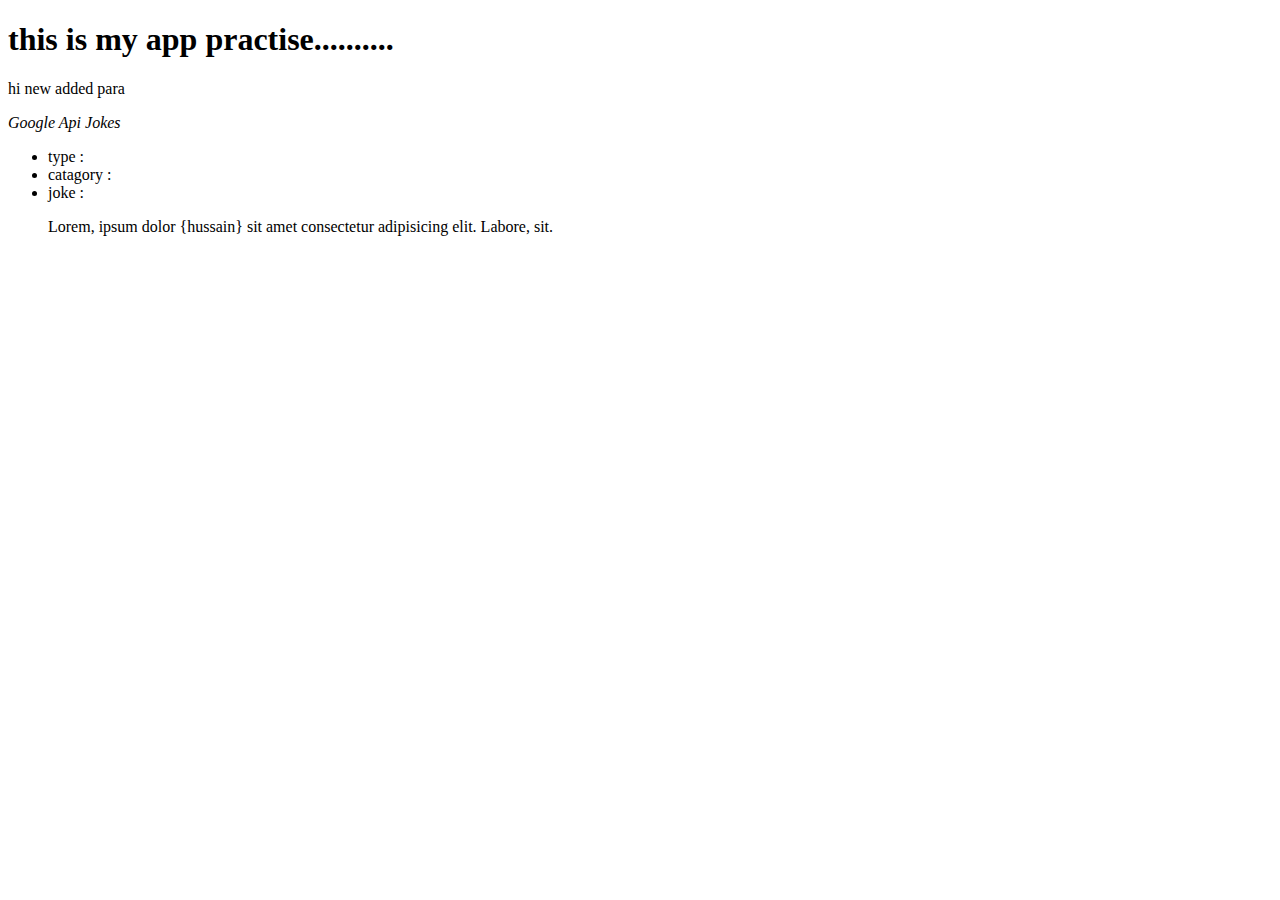
<file: index.html>
<!DOCTYPE html>
<html lang="en">
  <head>
    <meta http-equiv="X-UA-Compatible" content="IE=edge" />
    <meta name="viewport" content="width=device-width, initial-scale=1.0" />
    <meta charset="UTF-8" />
    <title>my app</title>
  </head>
  <body>
    <h1>this is my app practise..........</h1>
    <p>hi new added para</p>

    <span> <em> Google Api Jokes</em></span>
    <div class="card">
      <div class="type">
        <ul>
          <li>type :</li>
          <li>catagory :</li>
          <li>
            joke :
            <p>
              Lorem, ipsum dolor  {hussain} sit amet consectetur adipisicing elit. Labore,
              sit.
            </p>
          </li>
        </ul>
      </div>
    </div>
  </body>
</html>
</file>
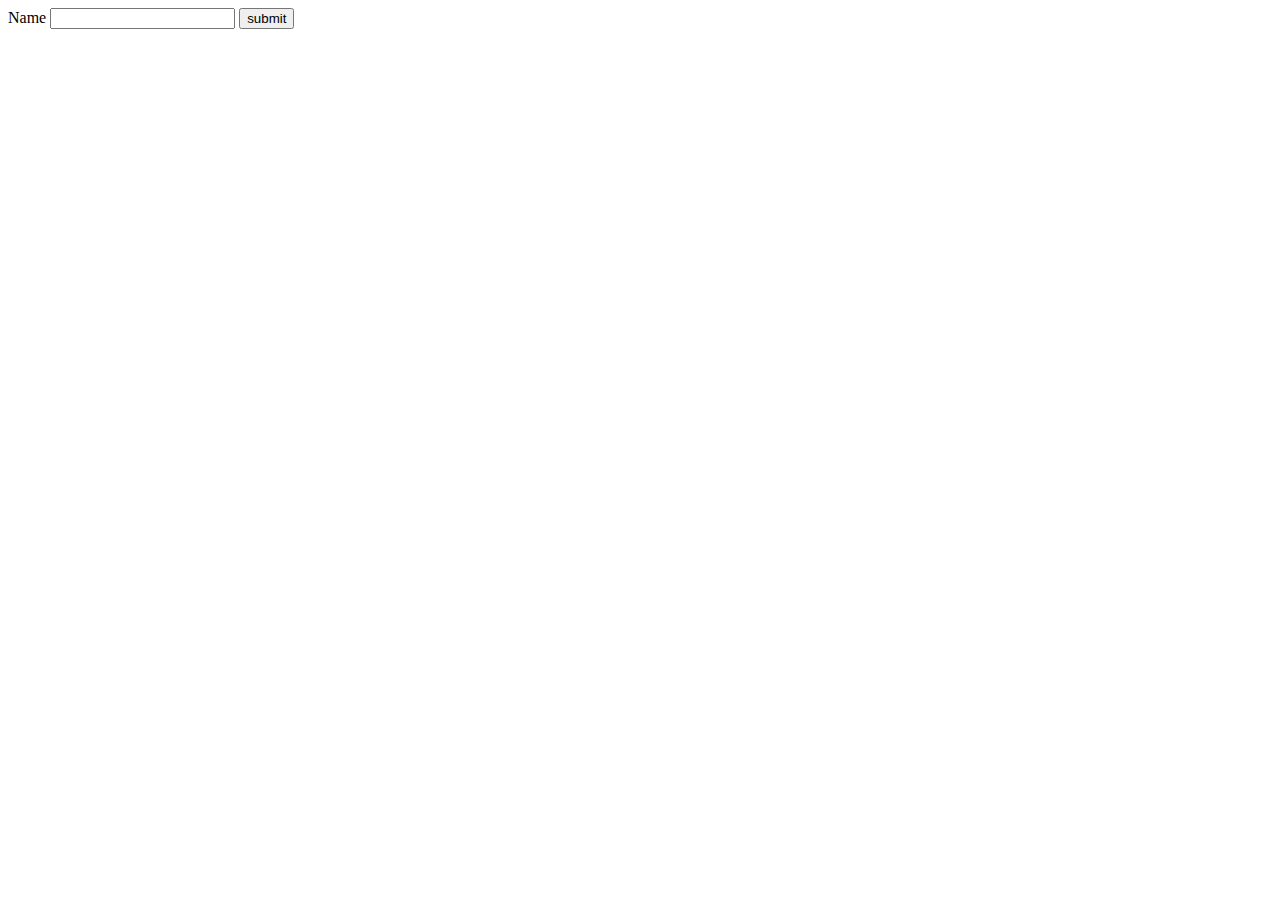
<file: login_component/login.html>
<!DOCTYPE html>
<html lang="en">
<head>
    <meta charset="UTF-8">
    <meta http-equiv="X-UA-Compatible" content="IE=edge">
    <meta name="viewport" content="width=device-width, initial-scale=1.0">
    <title>login </title>
</head>
<body>
    
    <form action="post"> 
        <label for="">Name</label>
        <input type="text" name="  name" id="">
        <button>submit</button>
    </form>
</body>
</html>
</file>
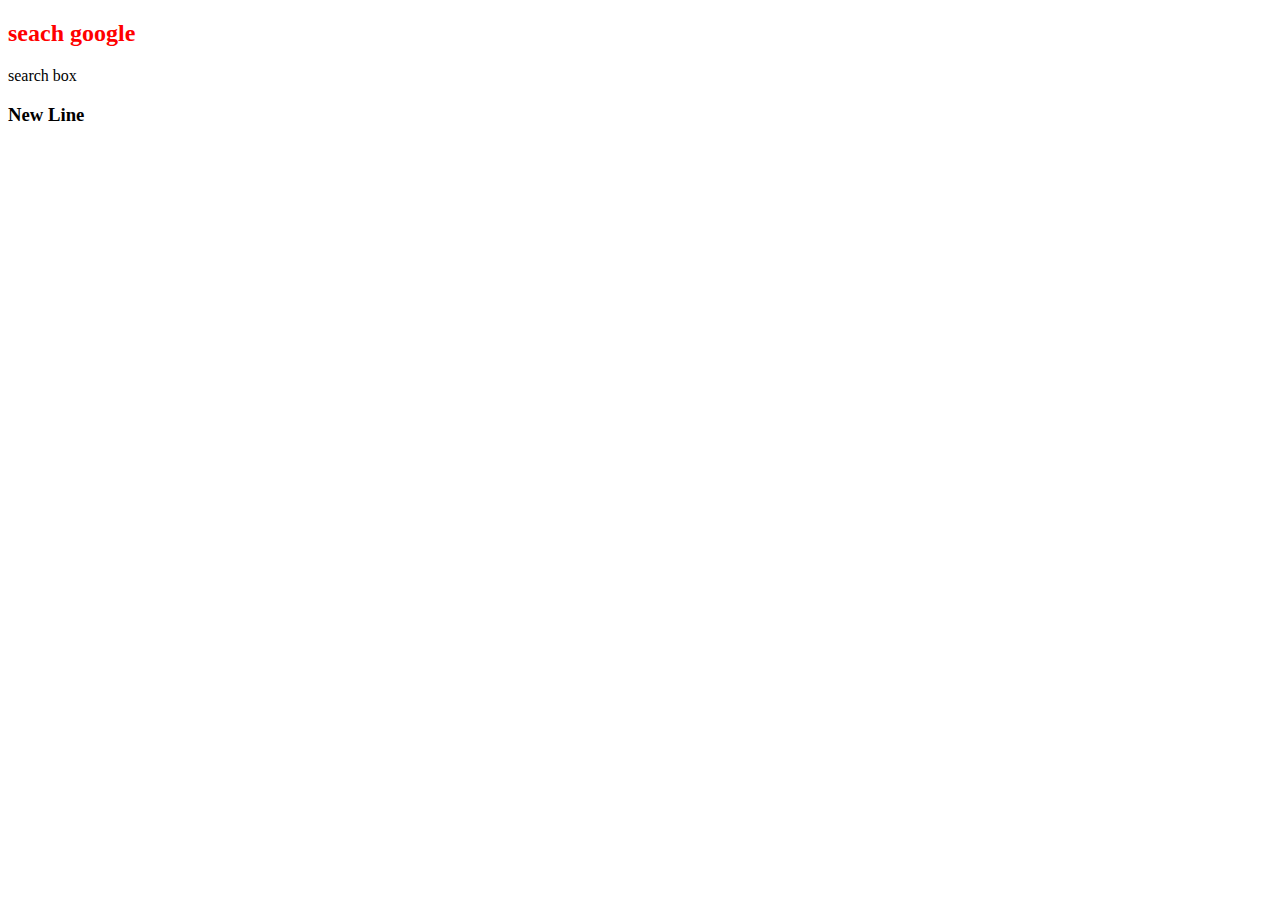
<file: components/header/search.html>
<!DOCTYPE html>
<html lang="en">
<head>
    <meta charset="UTF-8">
    <meta http-equiv="X-UA-Compatible" content="IE=edge">
    <meta name="viewport" content="width=device-width, initial-scale=1.0">
    <title>search arebgvba</title>
<style>
 body { justify-content : center;}
 h2{ color: red }
 </style>

</head>
<body>
    <h2> seach google</h2>
     <span> search box</span>
    <h3> New Line</h3>
</body>
</html>
</file>
